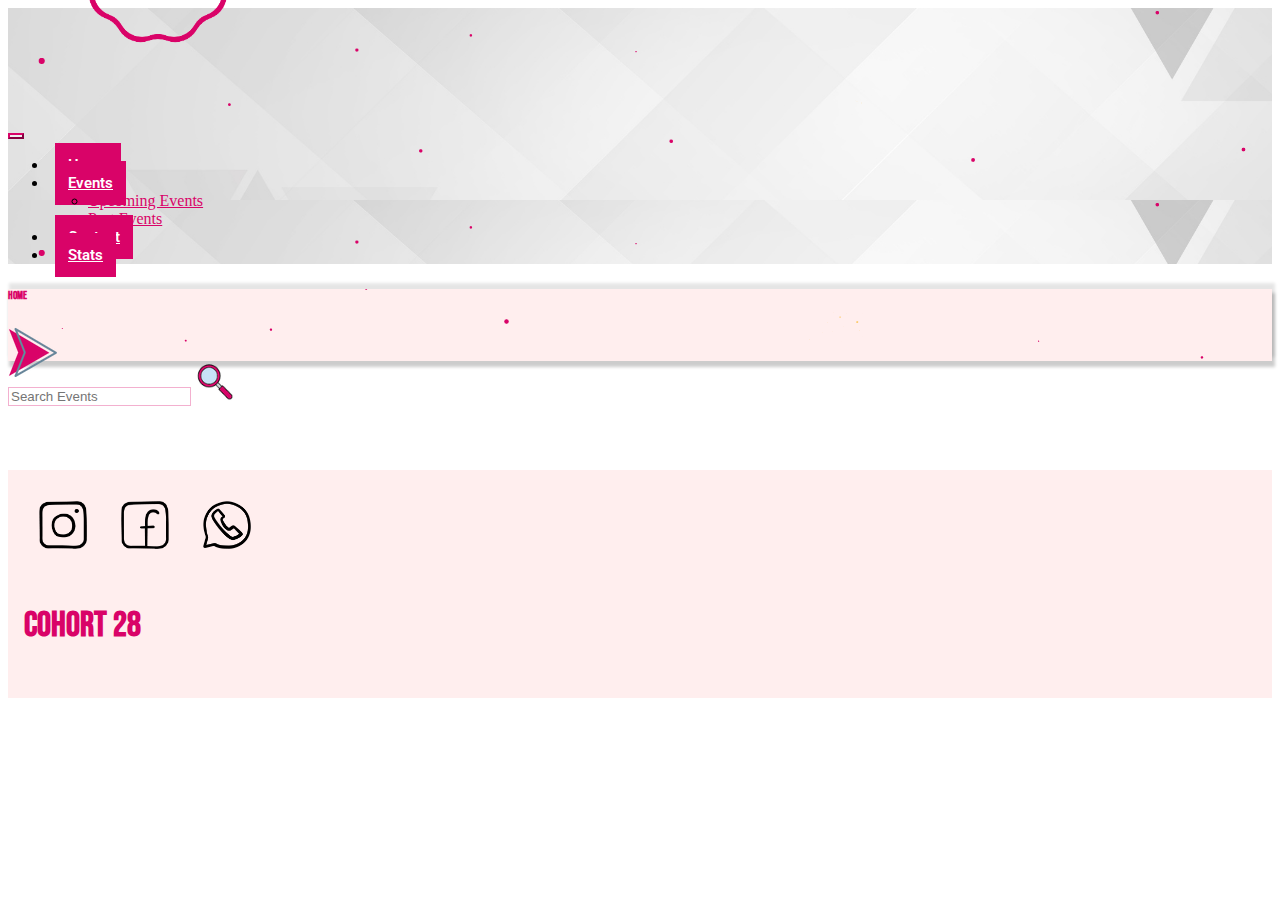
<file: index.html>
<!DOCTYPE html>
<html lang="en">

<head>
  <meta charset="UTF-8">
  <meta http-equiv="X-UA-Compatible" content="IE=edge">
  <meta name="viewport" content="width=device-width, initial-scale=1.0">
  <link href="https://cdn.jsdelivr.net/npm/bootstrap@5.1.3/dist/css/bootstrap.min.css" rel="stylesheet"
    integrity="sha384-1BmE4kWBq78iYhFldvKuhfTAU6auU8tT94WrHftjDbrCEXSU1oBoqyl2QvZ6jIW3" crossorigin="anonymous">
  <link rel="stylesheet" href="/styles/style.css">
  <link rel="preconnect" href="https://fonts.googleapis.com">
  <link rel="preconnect" href="https://fonts.gstatic.com" crossorigin>
  <link href="https://fonts.googleapis.com/css2?family=Roboto&display=swap" rel="stylesheet">
  <link rel="shortcut icon" href="/assets/img/favicon-2.png" type="image/x-icon">
  <link rel="preconnect" href="https://fonts.googleapis.com">
  <link rel="preconnect" href="https://fonts.gstatic.com" crossorigin>
  <link href="https://fonts.googleapis.com/css2?family=Bebas+Neue&display=swap" rel="stylesheet">

  <title>Amazing Events</title>
</head>

<body>
  <header>
    <div class="container-fluid">
      <div class="row">
        <div class="col d-flex justify-content-between align-items-start ">
          <div>
            <img class=" navbar-brand img-fluid " style="max-height: 300px; margin-top: -15%;"
              src="/assets/img/logo-2.png" alt="logo">
          </div>
          <nav class="navbar navbar-expand-lg navbar-light mx-lg-5 my-lg-5 mt-5 my-sm-5 ps-5">
            <div class="container-fluid ">
              <!-- <a class="navbar-brand" href="#">Navbar</a> -->
              <button class="navbar-toggler " type="button" data-bs-toggle="collapse"
                data-bs-target="#navbarNavDropdown" aria-controls="navbarNavDropdown" aria-expanded="false"
                aria-label="Toggle navigation">
                <span class="navbar-toggler-icon"></span>
              </button>
              <div class="collapse navbar-collapse " id="navbarNavDropdown">
                <ul class="navbar-nav ">
                  <li class="nav-item ">
                    <a class="nav-link " aria-current="page" href="#">Home</a>
                  </li>
                  <li class="nav-item dropdown">
                    <a class="nav-link " href="#" id="navbarDropdownMenuLink" role="button" data-bs-toggle="dropdown"
                      aria-expanded="false">
                      Events
                    </a>
                    <ul class="dropdown-menu" aria-labelledby="navbarDropdownMenuLink">
                      <li><a class="dropdown-item" href="/upcoming-events.html">Upcoming Events</a></li>
                      <li><a class="dropdown-item" href="/past-events.html">Past Events</a></li>
                    </ul>
                  </li>
                  <li class="nav-item">
                    <a class="nav-link" href="/contact.html">Contact</a>
                  </li>
                  <li class="nav-item">
                    <a class="nav-link" href="/stats.html">Stats</a>
                  </li>

                </ul>
              </div>
            </div>
          </nav>

        </div>
      </div>
    </div>

  </header>
  <main>
    <!-- BARRA NAVEGACION 2 -->
    <section>


      <div class="container-fluid">
        <div class="row">
          <div class="col p-0">
            <div class="bar-navegation d-flex flex-lg-row flex-row justify-content-between align-items-center">

              <div><a href="/contact.html"><img class="arrow" src="/assets/img/icons/arrow-left.png" alt="arrow left"
                    style="display: none;"></a>
              </div>
              <div>
                <h6 class="display-4 font-weight-bold">Home</h6>
              </div>
              <div class="m-lg-5"><a href="/upcoming-events.html"><img class="arrows"
                    src="/assets/img/icons/arrow-right.png" alt="arrow right"></a>
              </div>
            </div>
          </div>

        </div>
      </div>

    </section>

    <!-- CHECKS AND SEARCH BAR -->
    <!--******** CHECKS********* -->
    <div class="check-bar  d-flex flex-lg-row flex-column justify-content-between mt-5 ms-5">
      <div class="checks d-flex flex-wrap">

      </div>
      <!-- *********SEARCH BAR******* -->
      <div class=" search-bar d-flex flex-nowrap me-5">
        <div class="input-group rounded">
          <input type="search" class="form-control rounded" id="searchbar" placeholder="Search Events"
            aria-label="Search" aria-describedby="search-addon" />
          <span class="input-group-text border-0" id="search-addon">
            <i class="fas fa-search"><img class="icon-search" src="/assets/img/icons/search.png" alt="search"></i>
          </span>
        </div>
      </div>
    </div>



    <!-- CARDS EVENTS  -->

    <section class="container-fluid d-flex flex-wrap justify-content-evenly">
      <div class="main-card d-flex flex-wrap justify-content-evenly my-5 " style="width: 100rem;">

      </div>

    </section>

  </main>

  <!-- FOOTER -->
  <footer>
    <div class="footer-column d-flex flex-lg-row flex-column flex-wrap justify-content-between align-items-center">
      <div>
        <a href=""><img class="social-media" src="/assets/img/icons/instagram.png" alt="instagram"></a>


        <a href=""><img class="social-media" src="/assets/img/icons/facebook-2.png" alt="instagram"></a>


        <a href=""><img class="social-media" src="/assets/img/icons/whatsapp.png" alt="instagram"></a>
      </div>
      <div class="cohort">
        <p>Cohort 28</p>
      </div>

    </div>
  </footer>



  <!-- <script src="/events.js"></script> -->
  <script src="/main.js"></script>

  <script src="https://cdn.jsdelivr.net/npm/bootstrap@5.1.3/dist/js/bootstrap.bundle.min.js"
    integrity="sha384-ka7Sk0Gln4gmtz2MlQnikT1wXgYsOg+OMhuP+IlRH9sENBO0LRn5q+8nbTov4+1p"
    crossorigin="anonymous"></script>
</body>

</html>
</file>
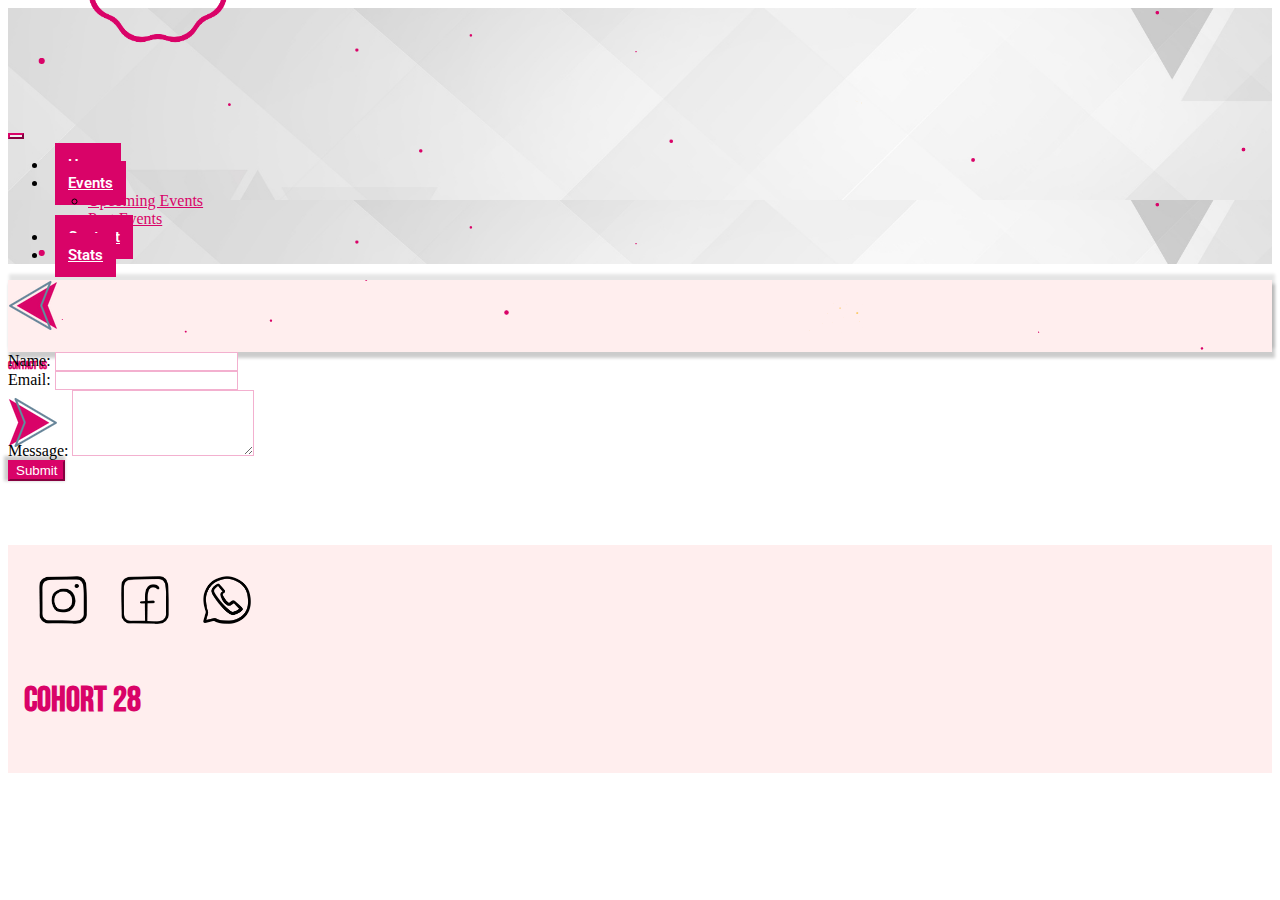
<file: contact.html>
<!DOCTYPE html>
<html lang="en">

<head>
  <meta charset="UTF-8">
  <meta http-equiv="X-UA-Compatible" content="IE=edge">
  <meta name="viewport" content="width=device-width, initial-scale=1.0">
  <link href="https://cdn.jsdelivr.net/npm/bootstrap@5.1.3/dist/css/bootstrap.min.css" rel="stylesheet"
    integrity="sha384-1BmE4kWBq78iYhFldvKuhfTAU6auU8tT94WrHftjDbrCEXSU1oBoqyl2QvZ6jIW3" crossorigin="anonymous">
  <link rel="stylesheet" href="/styles/style.css">
  <link rel="preconnect" href="https://fonts.googleapis.com">
  <link rel="preconnect" href="https://fonts.gstatic.com" crossorigin>
  <link href="https://fonts.googleapis.com/css2?family=Roboto&display=swap" rel="stylesheet">
  <link rel="shortcut icon" href="/assets/img/favicon-2.png" type="image/x-icon">
  <link rel="preconnect" href="https://fonts.googleapis.com">
  <link rel="preconnect" href="https://fonts.gstatic.com" crossorigin>
  <link href="https://fonts.googleapis.com/css2?family=Bebas+Neue&display=swap" rel="stylesheet">
  <title>Amazing Events</title>
</head>

<body>
  <header>
    <div class="container-fluid">
      <div class="row">
        <div class="col d-flex justify-content-between align-items-start ">
          <div>
            <img class=" navbar-brand img-fluid " style="max-height: 300px; margin-top: -15%;"
              src="/assets/img/logo-2.png" alt="logo">
          </div>
          <nav class="navbar navbar-expand-lg navbar-light mx-lg-5 my-lg-5 mt-5 my-sm-5 ps-5">
            <div class="container-fluid ">
              <!-- <a class="navbar-brand" href="#">Navbar</a> -->
              <button class="navbar-toggler " type="button" data-bs-toggle="collapse"
                data-bs-target="#navbarNavDropdown" aria-controls="navbarNavDropdown" aria-expanded="false"
                aria-label="Toggle navigation">
                <span class="navbar-toggler-icon"></span>
              </button>
              <div class="collapse navbar-collapse " id="navbarNavDropdown">
                <ul class="navbar-nav ">
                  <li class="nav-item ">
                    <a class="nav-link " aria-current="page" href="/index.html">Home</a>
                  </li>
                  <li class="nav-item dropdown">
                    <a class="nav-link " href="#" id="navbarDropdownMenuLink" role="button" data-bs-toggle="dropdown"
                      aria-expanded="false">
                      Events
                    </a>
                    <ul class="dropdown-menu" aria-labelledby="navbarDropdownMenuLink">
                      <li><a class="dropdown-item" href="/upcoming-events.html">Upcoming Events</a></li>
                      <li><a class="dropdown-item" href="/past-events.html">Past Events</a></li>
                    </ul>
                  </li>
                  <li class="nav-item">
                    <a class="nav-link" href="/contact.html">Contact</a>
                  </li>
                  <li class="nav-item">
                    <a class="nav-link" href="/stats.html">Stats</a>
                  </li>

                </ul>
              </div>
            </div>
          </nav>

        </div>
      </div>
    </div>

  </header>
  <main>
    <!-- BARRA DE NAVEGACION 2 -->
    <section>
      <div class="container-fluid">
        <div class="row ">
          <div class="col p-0">
            <div class="bar-navegation d-flex flex-lg-row flex-row justify-content-between align-items-center">
              <div class="m-lg-5"><a href="/past-events.html"><img class="arrows" src="/assets/img/icons/arrow-left.png"
                    alt="arrow left"></a>
              </div>
              <div>
                <h6 class=" py-5 display-4 font-weight-bold">Contact us</h6>
              </div>

              <div class="m-lg-5"><a href="/stats.html"><img class="arrows" src="/assets/img/icons/arrow-right.png"
                    alt="arrow right"></a>
              </div>
            </div>
          </div>

        </div>
      </div>

    </section>

    <!-- FORMULARIO DE CONTACTO -->

    <div>

      <div class="container d-flex justify-content-center">
        <div class="row my-5 py-4">
          <div class="col" style="min-width:40vw;">
            <form>
              <!-- Name input -->
              <div class=" form-outline mb-4">
                <label class="form-label" for="form-name">Name:</label>
                <input type="text" id="form-name" class="form-control" />

              </div>

              <!-- Email input -->
              <div class="form-outline mb-4">
                <label class="form-label" for="form-email">Email:</label>
                <input type="email" id="form-email" class="form-control" />
              </div>

              <!-- Message input -->
              <div class="form-outline mb-4">
                <label class="form-label" for="form-message">Message:</label>
                <textarea class="form-control" id="form-message" rows="4"></textarea>
              </div>

              <div class="d-flex justify-content-end">
                <button type="submit" class="btn btn-primary btn-block mb-4 ">Submit</button>
              </div>
            </form>
          </div>

        </div>
      </div>

    </div>
  </main>
  <!-- FOOTER -->
  <footer class="mt-4">
    <div class="footer-column d-flex flex-lg-row flex-column flex-wrap justify-content-between align-items-center">
      <div>
        <a href=""><img class="social-media" src="/assets/img/icons/instagram.png" alt="instagram"></a>


        <a href=""><img class="social-media" src="/assets/img/icons/facebook-2.png" alt="instagram"></a>


        <a href=""><img class="social-media" src="/assets/img/icons/whatsapp.png" alt="instagram"></a>
      </div>
      <div class="cohort">
        <p>Cohort 28</p>
      </div>

    </div>
  </footer>















  <script src="https://cdn.jsdelivr.net/npm/bootstrap@5.1.3/dist/js/bootstrap.bundle.min.js"
    integrity="sha384-ka7Sk0Gln4gmtz2MlQnikT1wXgYsOg+OMhuP+IlRH9sENBO0LRn5q+8nbTov4+1p"
    crossorigin="anonymous"></script>
</body>

</html>
</file>
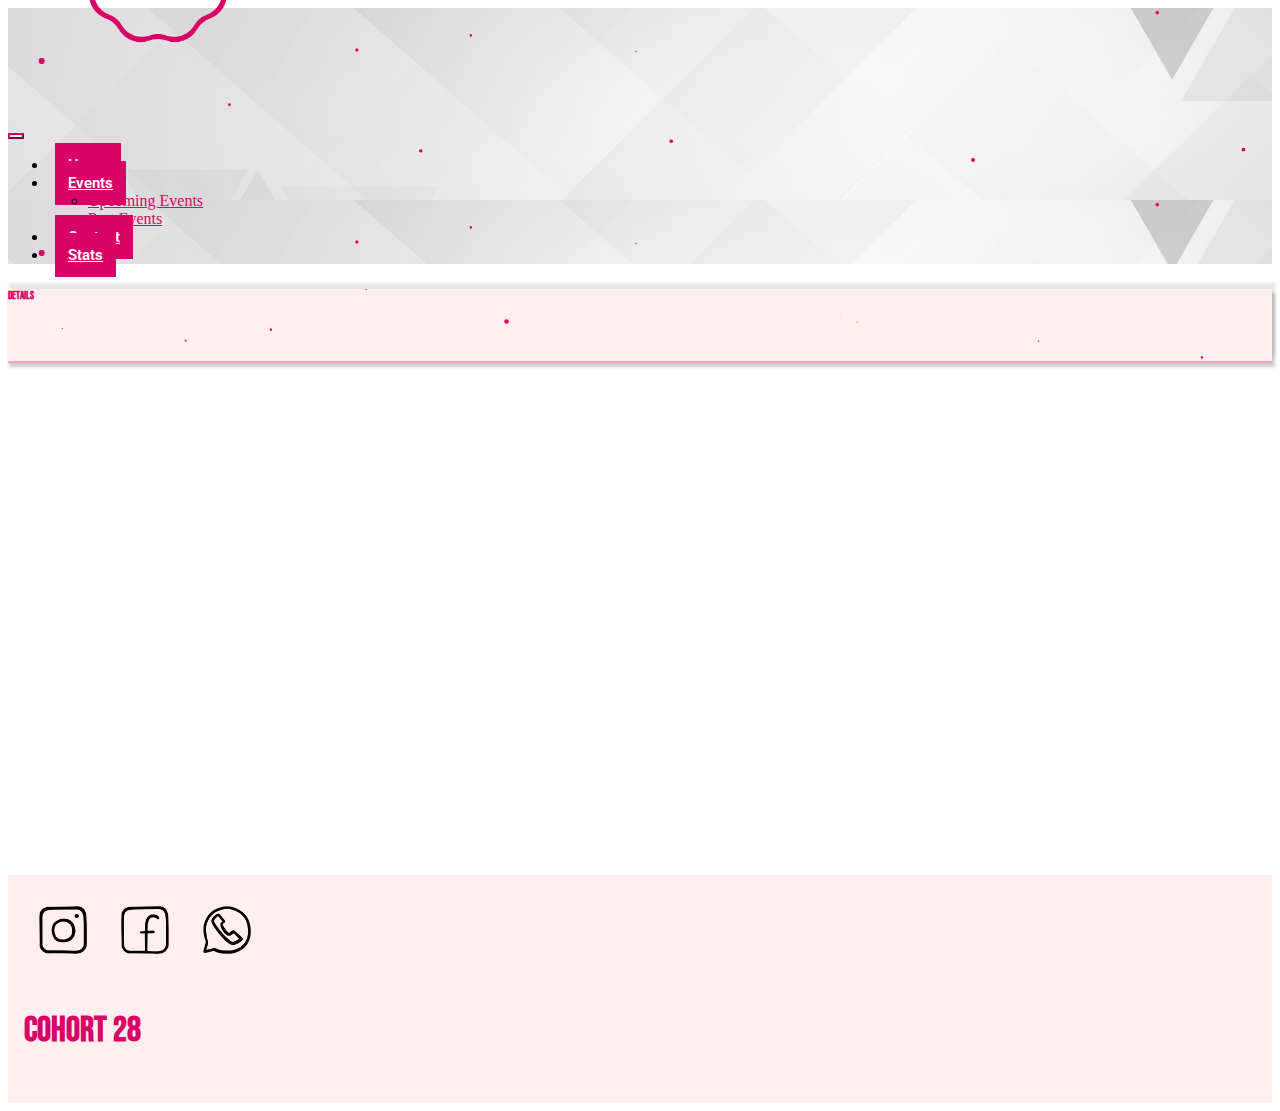
<file: details.html>
<!DOCTYPE html>
<html lang="en">

<head>
  <meta charset="UTF-8">
  <meta http-equiv="X-UA-Compatible" content="IE=edge">
  <meta name="viewport" content="width=device-width, initial-scale=1.0">
  <link href="https://cdn.jsdelivr.net/npm/bootstrap@5.1.3/dist/css/bootstrap.min.css" rel="stylesheet"
    integrity="sha384-1BmE4kWBq78iYhFldvKuhfTAU6auU8tT94WrHftjDbrCEXSU1oBoqyl2QvZ6jIW3" crossorigin="anonymous">
  <link rel="stylesheet" href="/styles/style.css">
  <link rel="preconnect" href="https://fonts.googleapis.com">
  <link rel="preconnect" href="https://fonts.gstatic.com" crossorigin>
  <link href="https://fonts.googleapis.com/css2?family=Roboto&display=swap" rel="stylesheet">
  <link rel="preconnect" href="https://fonts.googleapis.com">
  <link rel="preconnect" href="https://fonts.gstatic.com" crossorigin>
  <link href="https://fonts.googleapis.com/css2?family=Bebas+Neue&display=swap" rel="stylesheet">
  <link rel="shortcut icon" href="/assets/img/favicon-2.png" type="image/x-icon">
  <title>Amazing Events</title>
</head>

<body>
  <header>
    <div class="container-fluid">
      <div class="row">
        <div class="col d-flex justify-content-between align-items-start ">
          <div>
            <img class=" navbar-brand img-fluid " style="max-height: 300px; margin-top: -15%;"
              src="/assets/img/logo-2.png" alt="logo">
          </div>
          <nav class="navbar navbar-expand-lg navbar-light mx-lg-5 my-lg-5 mt-5 my-sm-5 ps-5">
            <div>
              <button class="navbar-toggler " type="button" data-bs-toggle="collapse"
                data-bs-target="#navbarNavDropdown" aria-controls="navbarNavDropdown" aria-expanded="false"
                aria-label="Toggle navigation">
                <span class="navbar-toggler-icon"></span>
              </button>
              <div class="collapse navbar-collapse " id="navbarNavDropdown">
                <ul class="navbar-nav ">
                  <li class="nav-item ">
                    <a class="nav-link " aria-current="page" href="/index.html">Home</a>
                  </li>
                  <li class="nav-item dropdown">
                    <a class="nav-link " href="#" id="navbarDropdownMenuLink" role="button" data-bs-toggle="dropdown"
                      aria-expanded="false">
                      Events
                    </a>
                    <ul class="dropdown-menu" aria-labelledby="navbarDropdownMenuLink">
                      <li><a class="dropdown-item" href="/upcoming-events.html">Upcoming Events</a></li>
                      <li><a class="dropdown-item" href="/past-events.html">Past Events</a></li>
                    </ul>
                  </li>
                  <li class="nav-item">
                    <a class="nav-link" href="/contact.html">Contact</a>
                  </li>
                  <li class="nav-item">
                    <a class="nav-link" href="/stats.html">Stats</a>
                  </li>

                </ul>
              </div>
            </div>
          </nav>

        </div>
      </div>
    </div>

  </header>
  <main>
    <!-- BARRA NAVEGACION 2 -->
    <section>


      <div class="container-fluid">
        <div class="row">
          <div class="col p-0">
            <div class="bar-navegation d-flex flex-lg-row flex-row justify-content-between align-items-center">

              <div><a href="/contact.html"><img class="arrow" src="/assets/img/icons/arrow-left.png" alt="arrow left"
                    style="display: none;"></a>
              </div>
              <div>
                <h6 class="display-4 font-weight-bold">Details</h6>
              </div>
              <div class="m-lg-5"><a href="/upcoming-events.html"><img class="arrows"
                    src="/assets/img/icons/arrow-right.png" style="display: none;" alt="arrow right"></a>
              </div>
            </div>
          </div>

        </div>
      </div>

    </section>

    <section class="container-lg section-details d-flex flex-lg-row justify-content-center align-items-center mt-5 mb-5"
      style="min-height:50vh;">
      <div class="main-card div-container px-lg-2 mx-3">

      </div>
    </section>




  </main>


  <!-- FOOTER -->
  <footer>
    <div class="footer-column d-flex flex-lg-row flex-column flex-wrap justify-content-between align-items-center">
      <div class="icons-media mx-5">
        <a href=""><img class="social-media" src="/assets/img/icons/instagram.png" alt="instagram"></a>


        <a href=""><img class="social-media" src="/assets/img/icons/facebook-2.png" alt="instagram"></a>


        <a href=""><img class="social-media" src="/assets/img/icons/whatsapp.png" alt="instagram"></a>
      </div>
      <div class="cohort">
        <p class="mx-5">Cohort 28</p>
      </div>

    </div>
  </footer>











  <!-- <script src="/events.js"></script> -->
  <script src="/details.js"></script>


  <script src="https://cdn.jsdelivr.net/npm/bootstrap@5.1.3/dist/js/bootstrap.bundle.min.js"
    integrity="sha384-ka7Sk0Gln4gmtz2MlQnikT1wXgYsOg+OMhuP+IlRH9sENBO0LRn5q+8nbTov4+1p"
    crossorigin="anonymous"></script>
</body>

</html>
</file>
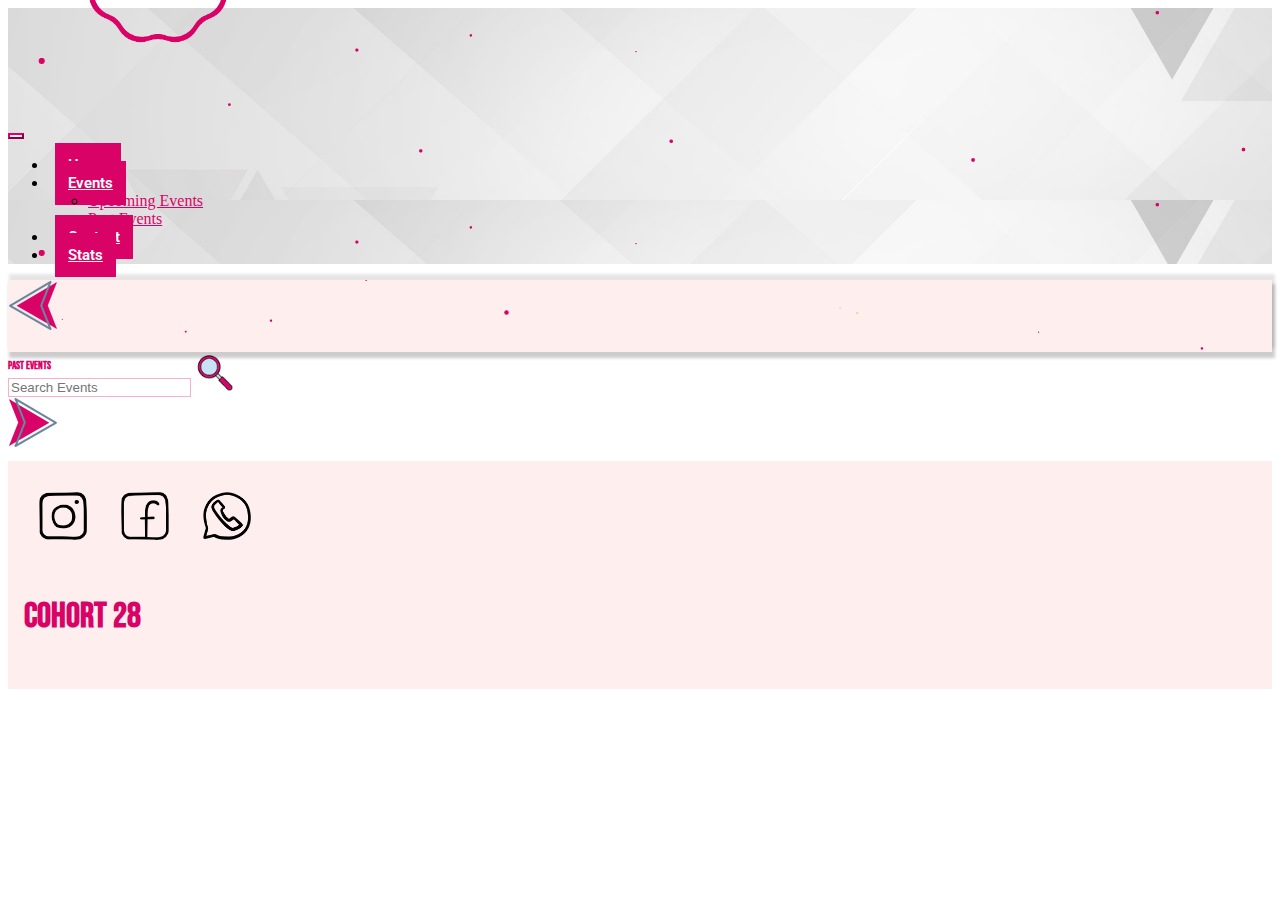
<file: past-events.html>
<!DOCTYPE html>
<html lang="en">

<head>
  <meta charset="UTF-8">
  <meta http-equiv="X-UA-Compatible" content="IE=edge">
  <meta name="viewport" content="width=device-width, initial-scale=1.0">
  <link href="https://cdn.jsdelivr.net/npm/bootstrap@5.1.3/dist/css/bootstrap.min.css" rel="stylesheet"
    integrity="sha384-1BmE4kWBq78iYhFldvKuhfTAU6auU8tT94WrHftjDbrCEXSU1oBoqyl2QvZ6jIW3" crossorigin="anonymous">
  <link rel="stylesheet" href="/styles/style.css">
  <link rel="preconnect" href="https://fonts.googleapis.com">
  <link rel="preconnect" href="https://fonts.gstatic.com" crossorigin>
  <link href="https://fonts.googleapis.com/css2?family=Roboto&display=swap" rel="stylesheet">
  <link rel="shortcut icon" href="/assets/img/favicon-2.png" type="image/x-icon">
  <link rel="preconnect" href="https://fonts.googleapis.com">
  <link rel="preconnect" href="https://fonts.gstatic.com" crossorigin>
  <link href="https://fonts.googleapis.com/css2?family=Bebas+Neue&display=swap" rel="stylesheet">
  <title>Amazing Events</title>
</head>

<body>
  <header>
    <div class="container-fluid">
      <div class="row">
        <div class="col d-flex justify-content-between align-items-start ">
          <div>
            <img class=" navbar-brand img-fluid " style="max-height: 300px; margin-top: -15%;"
              src="/assets/img/logo-2.png" alt="logo">
          </div>
          <nav class="navbar navbar-expand-lg navbar-light mx-lg-5 my-lg-5 mt-5 my-sm-5 ps-5">
            <div class="container-fluid ">
              <!-- <a class="navbar-brand" href="#">Navbar</a> -->
              <button class="navbar-toggler " type="button" data-bs-toggle="collapse"
                data-bs-target="#navbarNavDropdown" aria-controls="navbarNavDropdown" aria-expanded="false"
                aria-label="Toggle navigation">
                <span class="navbar-toggler-icon"></span>
              </button>
              <div class="collapse navbar-collapse " id="navbarNavDropdown">
                <ul class="navbar-nav ">
                  <li class="nav-item ">
                    <a class="nav-link " aria-current="page" href="/index.html">Home</a>
                  </li>
                  <li class="nav-item dropdown">
                    <a class="nav-link " href="#" id="navbarDropdownMenuLink" role="button" data-bs-toggle="dropdown"
                      aria-expanded="false">
                      Events
                    </a>
                    <ul class="dropdown-menu" aria-labelledby="navbarDropdownMenuLink">
                      <li><a class="dropdown-item" href="/upcoming-events.html">Upcoming Events</a></li>
                      <li><a class="dropdown-item" href="/past-events.html">Past Events</a></li>
                    </ul>
                  </li>
                  <li class="nav-item">
                    <a class="nav-link" href="/contact.html">Contact</a>
                  </li>
                  <li class="nav-item">
                    <a class="nav-link" href="/stats.html">Stats</a>
                  </li>

                </ul>
              </div>
            </div>
          </nav>

        </div>
      </div>
    </div>

  </header>
  <main>

    <!-- BARRA DE NAVEGACION 2 -->
    <section>
      <div class="container-fluid">
        <div class="row ">
          <div class="col p-0">
            <div class="bar-navegation d-flex flex-lg-row flex-row justify-content-between align-items-center">

              <div class="m-lg-5"><a href="/upcoming-events.html"><img class="arrows"
                    src="/assets/img/icons/arrow-left.png" alt="arrow left"></a>
              </div>

              <div>
                <h6 class=" py-5 display-4 font-weight-bold">Past Events</h6>
              </div>

              <div class="m-lg-5"><a href="/contact.html"><img class="arrows" src="/assets/img/icons/arrow-right.png"
                    alt="arrow right"></a>
              </div>
            </div>
          </div>

        </div>
      </div>

    </section>

    <!-- CHECKS AND SEARCH BAR -->
    <div class="check-bar  d-flex flex-lg-row flex-column justify-content-between mt-5 ms-5">
      <div class="checks d-flex flex-wrap">

      </div>
      <!-- SEARCH BAR -->
      <div class="d-flex flex-nowrap me-5">
        <div class="input-group rounded">
          <input type="search" class="form-control rounded" id="searchbar" placeholder="Search Events"
            aria-label="Search" aria-describedby="search-addon" />
          <span class="input-group-text border-0" id="search-addon">
            <i class="fas fa-search"><img class="icon-search" src="/assets/img/icons/search.png" alt="search"></i>
          </span>
        </div>
      </div>
    </div>



    <!-- CARDS EVENTS  -->
    <section class="container-fluid d-flex flex-wrap justify-content-evenly">
      <div class="main-card d-flex flex-wrap justify-content-evenly  my-5" style="width: 100rem;">

      </div>

    </section>

  </main>

  <!-- FOOTER -->
  <footer>
    <div class="footer-column d-flex flex-lg-row flex-column flex-wrap justify-content-between align-items-center">
      <div>
        <a href=""><img class="social-media" src="/assets/img/icons/instagram.png" alt="instagram"></a>


        <a href=""><img class="social-media" src="/assets/img/icons/facebook-2.png" alt="instagram"></a>


        <a href=""><img class="social-media" src="/assets/img/icons/whatsapp.png" alt="instagram"></a>
      </div>
      <div class="cohort">
        <p>Cohort 28</p>
      </div>

    </div>
  </footer>
































  <!-- <script src="/events.js"></script> -->
  <script src="/past-events.js"></script>


  <script src="https://cdn.jsdelivr.net/npm/bootstrap@5.1.3/dist/js/bootstrap.bundle.min.js"
    integrity="sha384-ka7Sk0Gln4gmtz2MlQnikT1wXgYsOg+OMhuP+IlRH9sENBO0LRn5q+8nbTov4+1p"
    crossorigin="anonymous"></script>
</body>

</html>
</file>
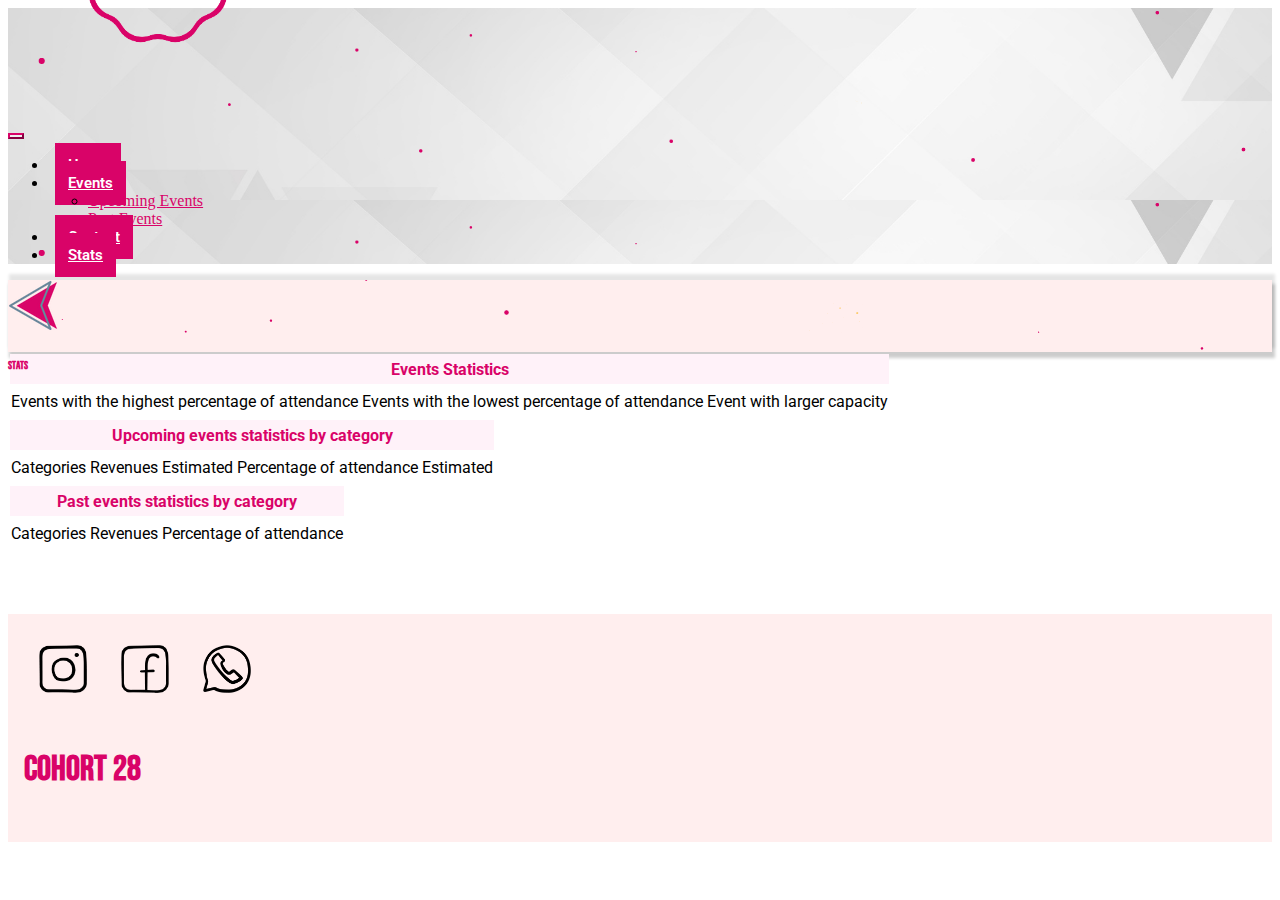
<file: stats.html>
<!DOCTYPE html>
<html lang="en">

<head>
  <meta charset="UTF-8">
  <meta http-equiv="X-UA-Compatible" content="IE=edge">
  <meta name="viewport" content="width=device-width, initial-scale=1.0">
  <link href="https://cdn.jsdelivr.net/npm/bootstrap@5.1.3/dist/css/bootstrap.min.css" rel="stylesheet"
    integrity="sha384-1BmE4kWBq78iYhFldvKuhfTAU6auU8tT94WrHftjDbrCEXSU1oBoqyl2QvZ6jIW3" crossorigin="anonymous">
  <link rel="stylesheet" href="/styles/style.css">
  <link rel="preconnect" href="https://fonts.googleapis.com">
  <link rel="preconnect" href="https://fonts.gstatic.com" crossorigin>
  <link href="https://fonts.googleapis.com/css2?family=Roboto&display=swap" rel="stylesheet">
  <link rel="shortcut icon" href="/assets/img/favicon-2.png" type="image/x-icon">
  <link rel="preconnect" href="https://fonts.googleapis.com">
  <link rel="preconnect" href="https://fonts.gstatic.com" crossorigin>
  <link href="https://fonts.googleapis.com/css2?family=Bebas+Neue&display=swap" rel="stylesheet">
  <title>Amazing Events</title>
</head>

<body>
  <header>
    <div class="container-fluid">
      <div class="row">
        <div class="col d-flex justify-content-between align-items-start ">
          <div>
            <img class=" navbar-brand img-fluid " style="max-height: 300px; margin-top: -15%;"
              src="/assets/img/logo-2.png" alt="logo">
          </div>
          <nav class="navbar navbar-expand-lg navbar-light mx-lg-5 my-lg-5 mt-5 my-sm-5 ps-5">
            <div class="container-fluid ">
              <!-- <a class="navbar-brand" href="#">Navbar</a> -->
              <button class="navbar-toggler " type="button" data-bs-toggle="collapse"
                data-bs-target="#navbarNavDropdown" aria-controls="navbarNavDropdown" aria-expanded="false"
                aria-label="Toggle navigation">
                <span class="navbar-toggler-icon"></span>
              </button>
              <div class="collapse navbar-collapse " id="navbarNavDropdown">
                <ul class="navbar-nav ">
                  <li class="nav-item ">
                    <a class="nav-link " aria-current="page" href="/index.html">Home</a>
                  </li>
                  <li class="nav-item dropdown">
                    <a class="nav-link " href="#" id="navbarDropdownMenuLink" role="button" data-bs-toggle="dropdown"
                      aria-expanded="false">
                      Events
                    </a>
                    <ul class="dropdown-menu" aria-labelledby="navbarDropdownMenuLink">
                      <li><a class="dropdown-item" href="/upcoming-events.html">Upcoming Events</a></li>
                      <li><a class="dropdown-item" href="/past-events.html">Past Events</a></li>
                    </ul>
                  </li>
                  <li class="nav-item">
                    <a class="nav-link" href="/contact.html">Contact</a>
                  </li>
                  <li class="nav-item">
                    <a class="nav-link" href="/stats.html">Stats</a>
                  </li>

                </ul>
              </div>
            </div>
          </nav>

        </div>
      </div>
    </div>

  </header>
  <main>
    <!-- BARRA DE NAVEGACION 2 -->
    <section>
      <div class="container-fluid">
        <div class="row ">
          <div class="col p-0">
            <div class="bar-navegation d-flex flex-lg-row flex-row justify-content-between align-items-center">
              <div class="m-lg-5"><a href="/contact.html"><img class="arrows" src="/assets/img/icons/arrow-left.png"
                    alt="arrow left"></a>
              </div>
              <h6 class=" py-5 display-4 font-weight-bold">Stats</h6>
              <div class="m-lg-5"><a href="/events.html"><img class="arrows" style="display: none;"
                    src="/assets/img/icons/arrow-right.png" alt="arrow right"></a>
              </div>
            </div>
          </div>

        </div>
      </div>

    </section>

    <!-- TABLA -->
    <div class="container-xxl container-sm table-events">
      <table class="table table-bordered mt-5 mb-5" id="table">
        <thead>
          <tr>
            <th colspan="3">Events Statistics</th>
          </tr>
          <tr>
            <td class="col-4 fw-bold">Events with the highest percentage of attendance</td>
            <td class="col-4 fw-bold">Events with the lowest percentage of attendance</td>
            <td class="col-4 fw-bold">Event with larger capacity</td>
          </tr>
        </thead>
        <tbody id="general-stats">



        </tbody>
      </table>
      <table class="table table-bordered mt-5 mb-5">
        <thead>

          <tr>
            <th colspan="3">Upcoming events statistics by category</th>
          </tr>
          <tr>
            <td class="col-4 fw-bold">Categories</td>
            <td class=" col-4 fw-bold">Revenues Estimated</td>
            <td class="col-4 fw-bold">Percentage of attendance Estimated</td>
          </tr>

        </thead>
        <tbody id="upcoming-stats">


        </tbody>
      </table>
      <table class="table table-bordered mt-5 mb-5">
        <thead>
          <tr>
            <th colspan="3">Past events statistics by category</th>
          </tr>
          <tr>
            <td class="col-4 fw-bold">Categories</td>
            <td class="col-4 fw-bold">Revenues </td>
            <td class="col-4 fw-bold">Percentage of attendance</td>

          </tr>
        </thead>
        <tbody id="past-stats">

        </tbody>
      </table>






    </div>



















  </main>



  <footer>
    <div class="footer-column d-flex flex-lg-row flex-column flex-wrap justify-content-between align-items-center">
      <div>
        <a href=""><img class="social-media" src="/assets/img/icons/instagram.png" alt="instagram"></a>


        <a href=""><img class="social-media" src="/assets/img/icons/facebook-2.png" alt="instagram"></a>


        <a href=""><img class="social-media" src="/assets/img/icons/whatsapp.png" alt="instagram"></a>
      </div>
      <div class="cohort">
        <p>Cohort 28</p>
      </div>

    </div>
  </footer>











  <script src="/stats.js"></script>
  <script src="https://cdn.jsdelivr.net/npm/bootstrap@5.1.3/dist/js/bootstrap.bundle.min.js"
    integrity="sha384-ka7Sk0Gln4gmtz2MlQnikT1wXgYsOg+OMhuP+IlRH9sENBO0LRn5q+8nbTov4+1p"
    crossorigin="anonymous"></script>
</body>

</html>
</file>
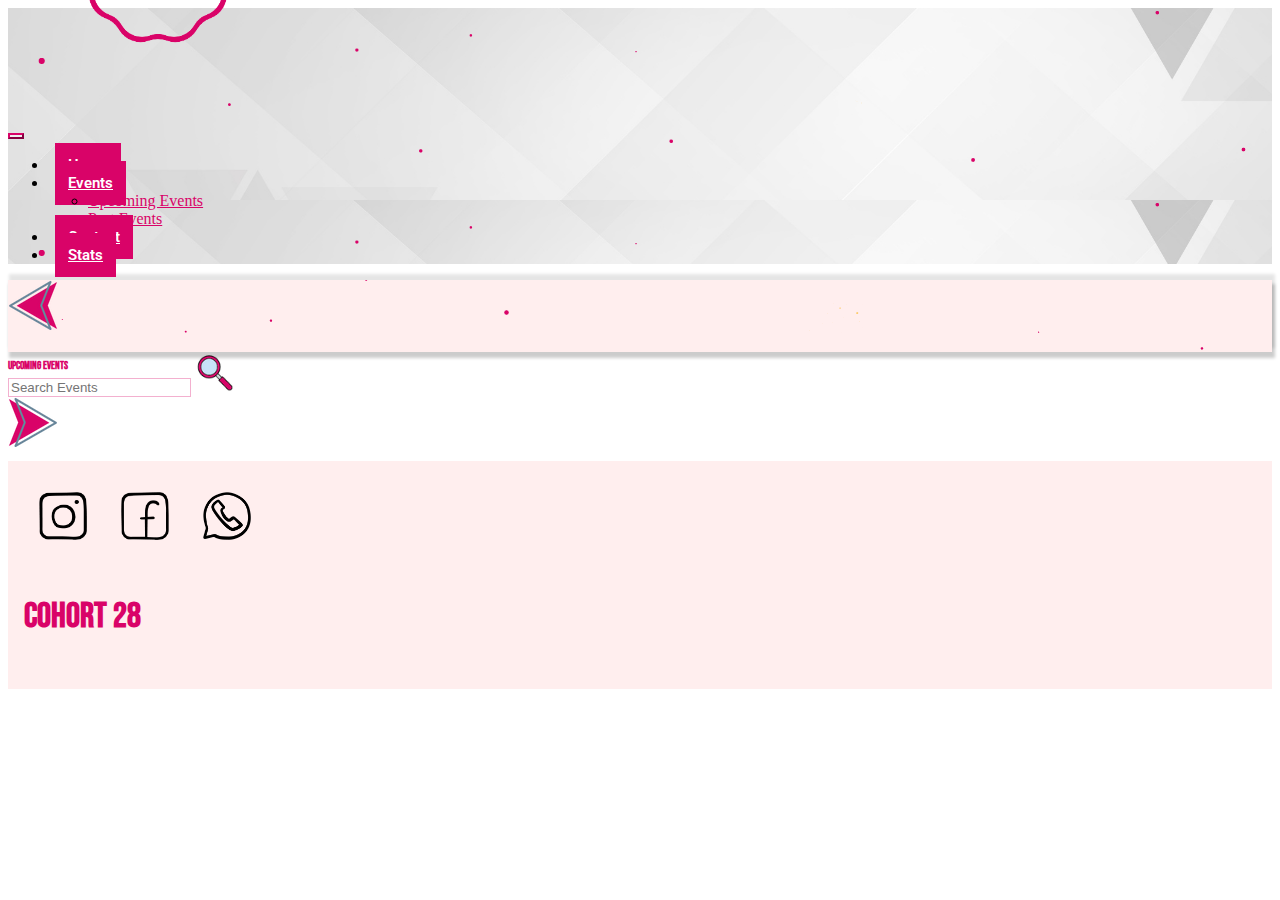
<file: upcoming-events.html>
<!DOCTYPE html>
<html lang="en">

<head>
  <meta charset="UTF-8">
  <meta http-equiv="X-UA-Compatible" content="IE=edge">
  <meta name="viewport" content="width=device-width, initial-scale=1.0">
  <link href="https://cdn.jsdelivr.net/npm/bootstrap@5.1.3/dist/css/bootstrap.min.css" rel="stylesheet"
    integrity="sha384-1BmE4kWBq78iYhFldvKuhfTAU6auU8tT94WrHftjDbrCEXSU1oBoqyl2QvZ6jIW3" crossorigin="anonymous">
  <link rel="stylesheet" href="/styles/style.css">
  <link rel="preconnect" href="https://fonts.googleapis.com">
  <link rel="preconnect" href="https://fonts.gstatic.com" crossorigin>
  <link href="https://fonts.googleapis.com/css2?family=Roboto&display=swap" rel="stylesheet">
  <link rel="shortcut icon" href="/assets/img/favicon-2.png" type="image/x-icon">
  <link rel="preconnect" href="https://fonts.googleapis.com">
  <link rel="preconnect" href="https://fonts.gstatic.com" crossorigin>
  <link href="https://fonts.googleapis.com/css2?family=Bebas+Neue&display=swap" rel="stylesheet">
  <title>Amazing Events</title>
</head>

<body>
  <header>
    <div class="container-fluid">
      <div class="row">
        <div class="col d-flex justify-content-between align-items-start ">
          <div>
            <img class=" navbar-brand img-fluid " style="max-height: 300px; margin-top: -15%;"
              src="/assets/img/logo-2.png" alt="logo">
          </div>
          <nav class="navbar navbar-expand-lg navbar-light mx-lg-5 my-lg-5 mt-5 my-sm-5 ps-5">
            <div class="container-fluid ">

              <button class="navbar-toggler" type="button" data-bs-toggle="collapse" data-bs-target="#navbarNavDropdown"
                aria-controls="navbarNavDropdown" aria-expanded="false" aria-label="Toggle navigation">
                <span class="navbar-toggler-icon"></span>
              </button>
              <div class="collapse navbar-collapse " id="navbarNavDropdown">
                <ul class="navbar-nav ">
                  <li class="nav-item ">
                    <a class="nav-link " aria-current="page" href="/index.html">Home</a>
                  </li>
                  <li class="nav-item dropdown ">
                    <a class="nav-link" href="#" id="navbarDropdownMenuLink" role="button" data-bs-toggle="dropdown"
                      aria-expanded="false">
                      Events
                    </a>
                    <ul class="dropdown-menu " aria-labelledby="navbarDropdownMenuLink">
                      <li><a class="dropdown-item" href="/upcoming-events.html">Upcoming Events</a></li>
                      <li><a class="dropdown-item" href="/past-events.html">Past Events</a></li>
                    </ul>
                  </li>
                  <li class="nav-item">
                    <a class="nav-link" href="/contact.html">Contact</a>
                  </li>
                  <li class="nav-item">
                    <a class="nav-link" href="/stats.html">Stats</a>
                  </li>

                </ul>
              </div>
            </div>
          </nav>

        </div>
      </div>
    </div>

  </header>
  <main>
    <!-- BARRA DE NAVEGACION 2 -->
    <section>
      <div class="container-fluid">
        <div class="row ">
          <div class="col p-0">
            <div class="bar-navegation d-flex flex-lg-row flex-row justify-content-between align-items-center">

              <div class="m-lg-5"><a href="/index.html"><img class="arrows" src="/assets/img/icons/arrow-left.png"
                    alt="arrow left"></a>
              </div>

              <div>
                <h6 class=" py-5 display-4 font-weight-bold">Upcoming Events</h6>
              </div>

              <div class="m-lg-5"><a href="/past-events.html"><img class="arrows"
                    src="/assets/img/icons/arrow-right.png" alt="arrow right"></a>
              </div>
            </div>
          </div>

        </div>
      </div>

    </section>

    <!-- CHECKS AND SEARCH BAR -->
    <div class="check-bar  d-flex flex-lg-row flex-column justify-content-between mt-5 ms-5">
      <div class="checks d-flex flex-wrap">

      </div>
      <!-- SEARCH BAR -->
      <div class="d-flex flex-nowrap me-5">
        <div class="input-group rounded">
          <input type="search" class="form-control rounded" id="searchbar" placeholder="Search Events"
            aria-label="Search" aria-describedby="search-addon" />
          <span class="input-group-text border-0" id="search-addon">
            <i class="fas fa-search"><img class="icon-search" src="/assets/img/icons/search.png" alt="search"></i>
          </span>
        </div>
      </div>
    </div>



    <!-- CARDS EVENTS  -->
    <section class="container-fluid d-flex flex-wrap justify-content-evenly">
      <div class="main-card d-flex flex-wrap justify-content-evenly  my-5" style="width: 100rem;">

      </div>

    </section>

  </main>

  <!-- FOOTER -->
  <footer>
    <div class="footer-column d-flex flex-lg-row flex-column flex-wrap justify-content-between align-items-center">
      <div>
        <a href=""><img class="social-media" src="/assets/img/icons/instagram.png" alt="instagram"></a>


        <a href=""><img class="social-media" src="/assets/img/icons/facebook-2.png" alt="instagram"></a>


        <a href=""><img class="social-media" src="/assets/img/icons/whatsapp.png" alt="instagram"></a>
      </div>
      <div class="cohort">
        <p>Cohort 28</p>
      </div>

    </div>
  </footer>

































  <!-- <script src="/events.js"></script> -->
  <script src="/upcoming-events.js"></script>

  <script src="https://cdn.jsdelivr.net/npm/bootstrap@5.1.3/dist/js/bootstrap.bundle.min.js"
    integrity="sha384-ka7Sk0Gln4gmtz2MlQnikT1wXgYsOg+OMhuP+IlRH9sENBO0LRn5q+8nbTov4+1p"
    crossorigin="anonymous"></script>
</body>

</html>
</file>
<file: styles/style.css>
header {
  background-image: url(/assets/img/fondo-header.png);
}

.navbar-light .navbar-nav .nav-link {
  color: #fff;
  background-color: #d90368;
  padding: 13px;
  margin: 7px;
  font-weight: 600;
  font-size: 15px;
  font-family: "Roboto", sans-serif;
}
.navbar-light .navbar-toggler {
  color: #ffeeee;
  border-color: #d90368;
}
.navbar-light .navbar-toggler-icon {
  background-image: url("data:image/svg+xml;charset=utf8,<svg viewBox='0 0 32 32' xmlns='http://www.w3.org/2000/svg'><path stroke='rgba(217,3,104,1)' stroke-width='2' stroke-linecap='round' stroke-miterlimit='10' d='M4 8h24M4 16h24M4 24h24'/></svg>");
}


.navbar-light .navbar-nav .nav-link:hover {
  color: #ffcbcb;
}
.dropdown-item {
  color: #d90368;
}
.dropdown-item:hover {
  color: #fff;
  background-color: #d90368;
}
.dropdown:hover .dropdown-menu {
  display: block;
  margin-top: 0;
}
h6 {
  font-family: "Bebas Neue", cursive;
  color: #d90368;
  font-weight: 600;
}
.bar-navegation {
  box-shadow: 2px -5px 3px 1px rgba(0, 0, 0, 0.1),
    2px 5px 3px 1px rgba(0, 0, 0, 0.2);
  background-image: url(/assets/img/fondo-nav-bar-2.png);
  height: 8vh;
}

.icon-search {
  width: 40px;
  height: 40px;
}

.font {
  font-family: "Roboto", sans-serif;
}
.card {
  border: 1px solid #d9036750;
}

.card-title {
  text-align: center;
  font-weight: 600;
  margin-bottom: 30px;
}
.btn-primary {
  background-color: #d90368;
  color: #fff;
  border-color: #d90368;
}
.btn-primary:hover {
  color: #fff;
  background-color: #d90367e6;
  border-color: #d90367e6;
}
.btn {
  box-shadow: -2px -2px 3px 2px rgba(0, 0, 0, 0.2);
}
.form-check {
  margin-right: 3rem;
}

.social-media {
  margin: 15px;
  width: 3rem;
  height: 3rem;
}
.cohort {
  font-family: "Bebas Neue", cursive;
  font-size: 2.2rem;
  font-weight: 600;
  color: #d90368;
}
#img-events {
  height: 185px;
}

.form-control {
  border: 1px solid #d9036750;
}
.table-events tr {
  height: 30px;
}
.table-events th {
  background-color: #fff2f9;
  color: #d90368;
  box-shadow: none;
}
table {
  font-family: -apple-system, BlinkMacSystemFont, "Segoe UI", Roboto, Oxygen,
    Ubuntu, Cantarell, "Open Sans", "Helvetica Neue", sans-serif;
}
.th {
  font-size: 1.3rem;
}

.div-container {
  background-color: #ffeeee;
  border: 1px solid #d9036750;
}
footer {
  background-color: #ffeeee;
  padding: 1rem;
  margin-top: 4rem;
}
.not-found{
  font-family: "Bebas Neue", cursive;
  font-size: 2.2rem;
  font-weight: 600;
  color: #d90368;
}
</file>
